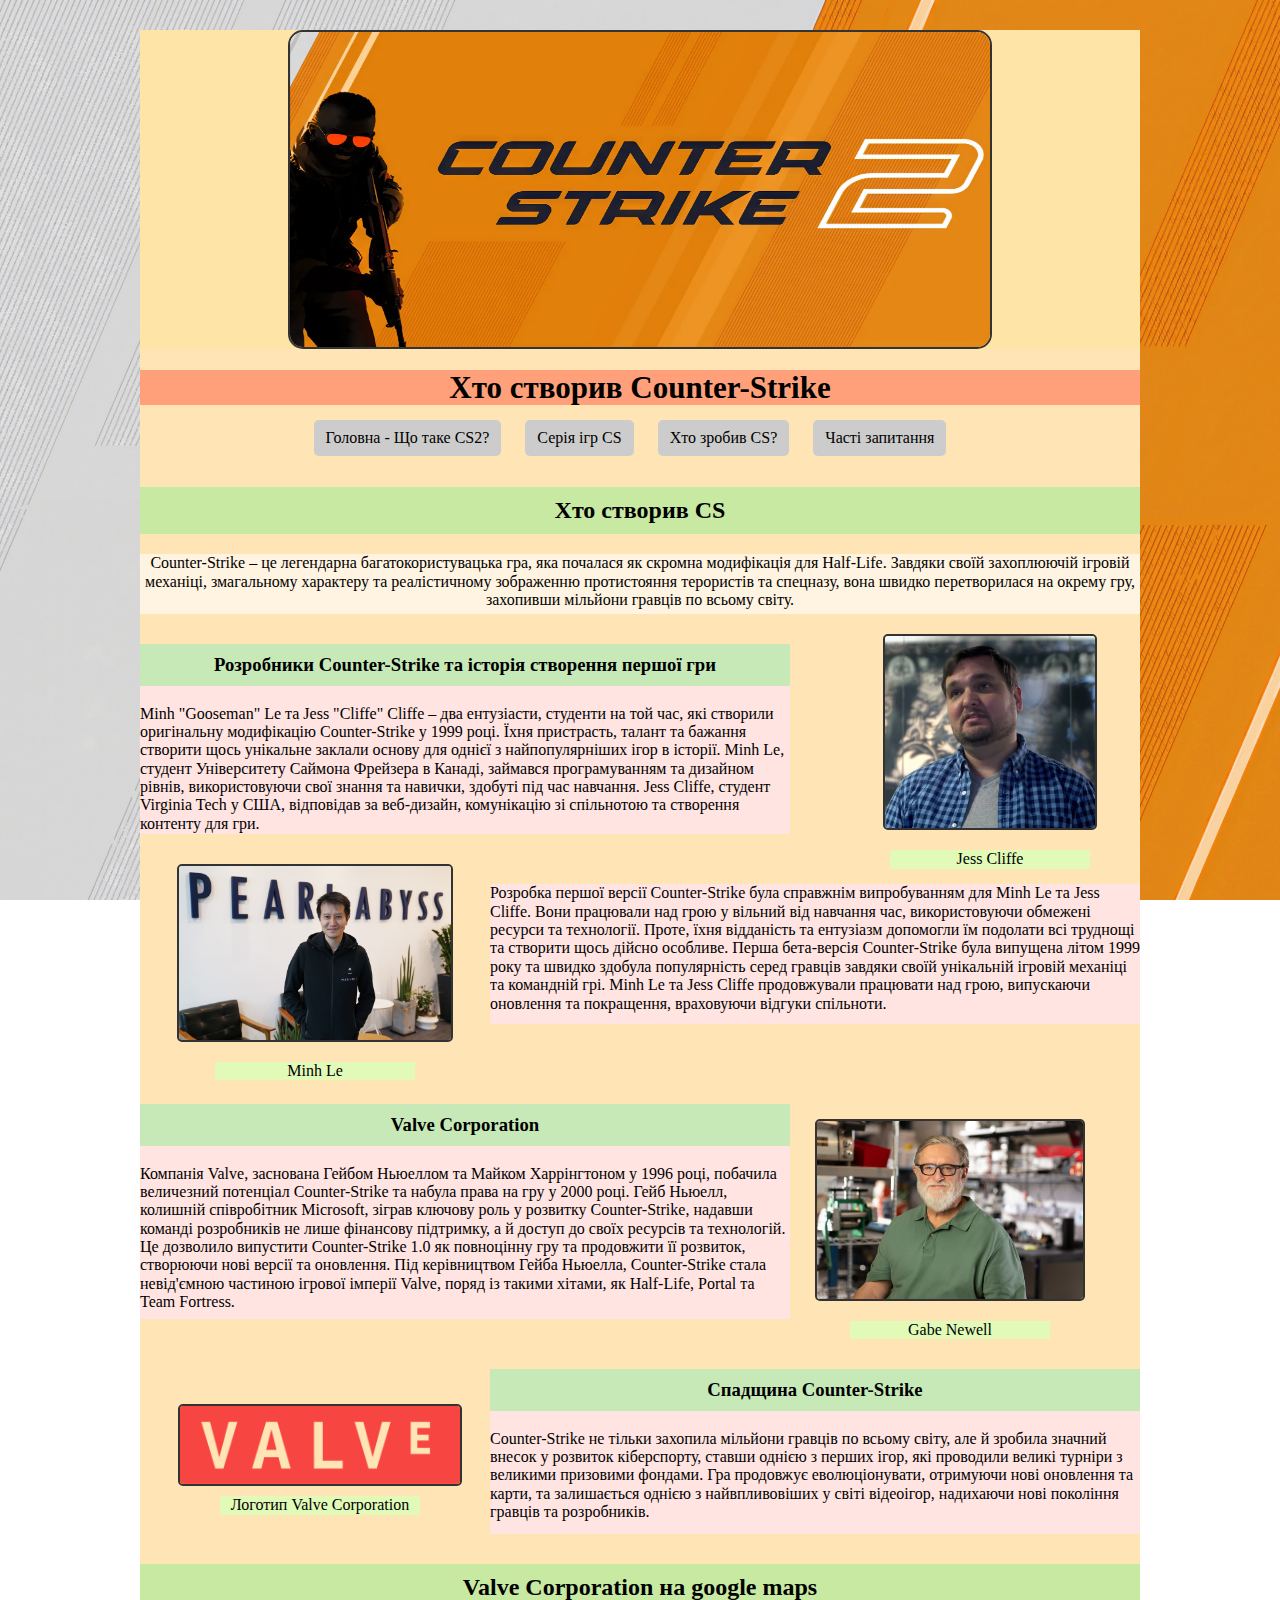
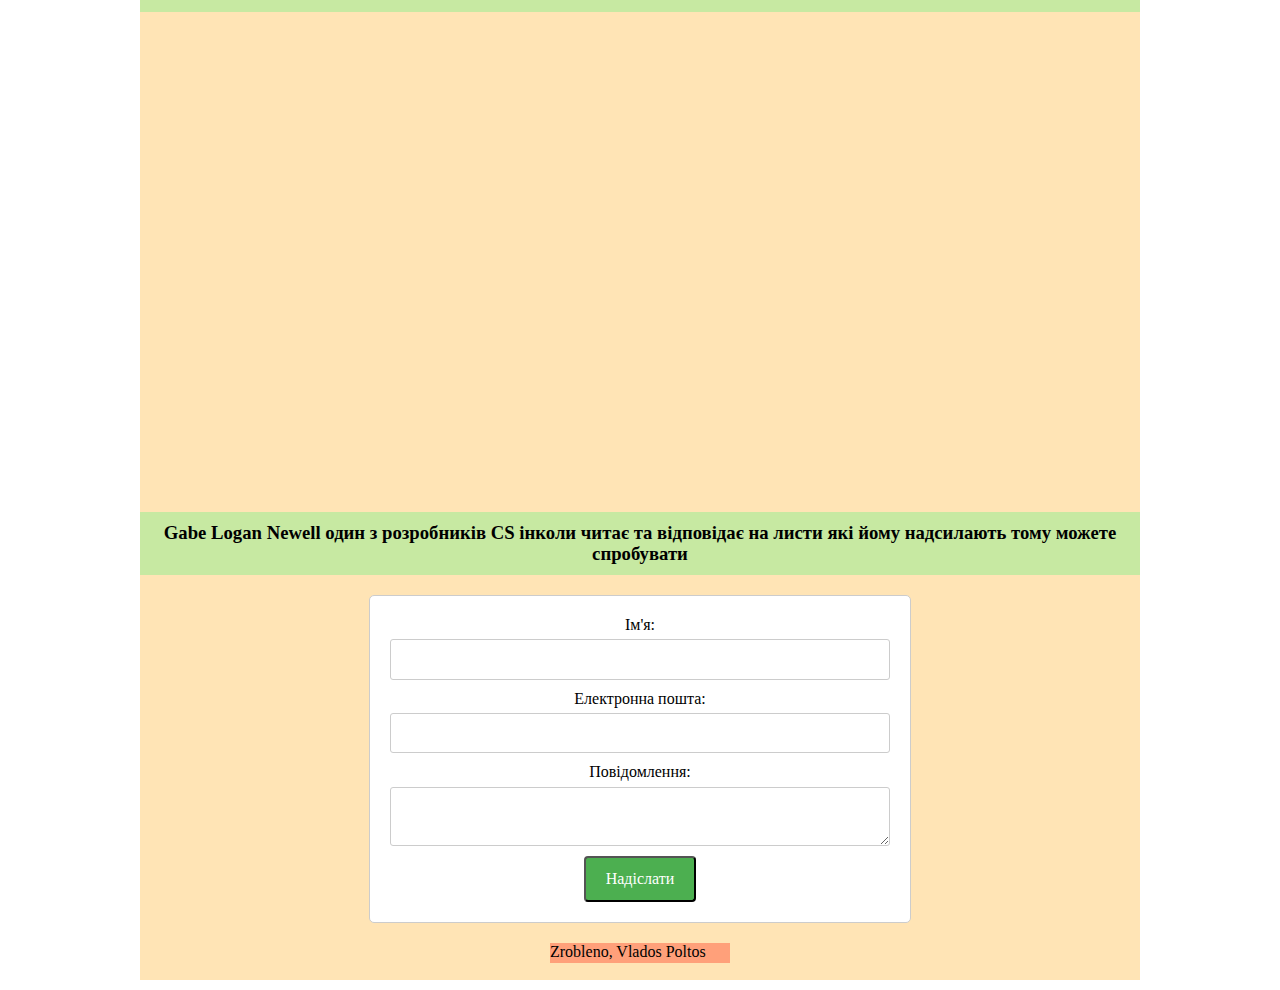
<file: god.html>
<head>
    <title>Хто створив Counter-Strike</title>
    <link href="normalize.css" rel="stylesheet" type="text/css" />
    <meta name="viewport" content="width=device-width, initial-scale=1.0">
    <link href="caskad.css" rel="stylesheet" type="text/css" />
    <style type="text/css"></style>
</head>
<body>
    <div style="width:1000px; height:2550px; background-color:#FFE4B5; margin:auto;">
        <div style="width:1000; background-color:#FFe4a7; margin:auto;">
            <img class="photo" src="CS.jpeg" width="99%" height="99%" alt="txt">
            </div>
            
            
             <div style="width:1000px; height:35px; background-color:#FFA07A; margin:auto;"> <header> <h1>Хто створив Counter-Strike</h1> </header> </div>
            
            <div style="width:655px; height:37px; background-color:rgba(255, 255, 255, 0); margin:auto; margin-top:15px; ">

            
            <nav>
                 <ul>
                    <li><a href="index.html">Головна - Що таке CS2?</a></li>
                    <li><a href="seria.html">Серія ігр CS</a></li>
                    <li><a href="god.html">Хто зробив CS?</a></li>
                    <li><a href="pitania.html">Часті запитання</a></li>
                  
                    
                </ul>
            </nav>
             </div> 
         <h2>Хто створив CS</h2>
             <div style="width:1000px; height:60px; background-color:#fff3e1; margin:auto; text-align: 0;">
                                <p>Counter-Strike – це легендарна багатокористувацька гра, яка почалася як скромна модифікація для Half-Life. Завдяки своїй захоплюючій ігровій механіці, змагальному характеру та реалістичному зображенню протистояння терористів та спецназу, вона швидко перетворилася на окрему гру, захопивши мільйони гравців по всьому світу.</p>
            
            </div>
            
            <div style="width:650px; height:190px; background-color:#FFE4E1; margin:left;">
                <h3 style="text-align: center;">Розробники Counter-Strike та історія створення першої гри</h3>
                <p style="text-align: left;">
                    Minh "Gooseman" Le та Jess "Cliffe" Cliffe – два ентузіасти, студенти на той час, які створили оригінальну модифікацію Counter-Strike у 1999 році. Їхня пристрасть, талант та бажання створити щось унікальне заклали основу для однієї з найпопулярніших ігор в історії. Minh Le, студент Університету Саймона Фрейзера в Канаді, займався програмуванням та дизайном рівнів, використовуючи свої знання та навички, здобуті під час навчання. Jess Cliffe, студент Virginia Tech у США, відповідав за веб-дизайн, комунікацію зі спільнотою та створення контенту для гри.
                </p>
            </div>
            
            <div style="width: 300px; margin-top: -220px; float:right;">
                <img src="Jesscliffe.webp" alt="webp" style="width: 100%; height: auto;">
                <p style="background-color: rgba(217, 255, 184, 0.793); width: 200px; margin: 10 auto;" class="caption" >Jess Cliffe</p>
            </div>
            
    <div style="width: 650px; height: 140px; background-color: #FFE4E1; margin-left: auto; margin-right: 0; margin-top: 50px;">
                <p style="text-align: left;">
                    Розробка першої версії Counter-Strike була справжнім випробуванням для Minh Le та Jess Cliffe. Вони працювали над грою у вільний від навчання час, використовуючи обмежені ресурси та технології. Проте, їхня відданість та ентузіазм допомогли їм подолати всі труднощі та створити щось дійсно особливе. Перша бета-версія Counter-Strike була випущена літом 1999 року та швидко здобула популярність серед гравців завдяки своїй унікальній ігровій механіці та командній грі. Minh Le та Jess Cliffe продовжували працювати над грою, випускаючи оновлення та покращення, враховуючи відгуки спільноти.
                </p>
            </div>
            <div style="width: 390px; margin-top: -180px; margin-left: -20px; float:left;">
                <img src="MinhLe.jpg" alt="jpg">
                <p style="background-color: rgba(217, 255, 184, 0.793); width: 200px; margin: 10 auto;" class="caption">Minh Le</p>
            </div>
           
            <div style="width:650px; height:215px; background-color:#FFE4E1; margin:left;margin-top: 80px">
                <h3 style="text-align: center;">Valve Corporation</h3>
                <p style="text-align: left;">
                    Компанія Valve, заснована Гейбом Ньюеллом та Майком Харрінгтоном у 1996 році, побачила величезний потенціал Counter-Strike та набула права на гру у 2000 році. Гейб Ньюелл, колишній співробітник Microsoft, зіграв ключову роль у розвитку Counter-Strike, надавши команді розробників не лише фінансову підтримку, а й доступ до своїх ресурсів та технологій. Це дозволило випустити Counter-Strike 1.0 як повноцінну гру та продовжити її розвиток, створюючи нові версії та оновлення. Під керівництвом Гейба Ньюелла, Counter-Strike стала невід'ємною частиною ігрової імперії Valve, поряд із такими хітами, як Half-Life, Portal та Team Fortress.
                </p>
            </div>
            <div style="width: 380px; margin-top: -220px; float:right;">
                <img src="GabeNewell.webp" alt="webp">
                <p style="background-color: rgba(217, 255, 184, 0.793); width: 200px; margin: 10 auto;" class="caption">Gabe Newell</p>
            </div>
            <div style="width: 650px; height: 165px; background-color: #FFE4E1; margin-left: auto; margin-right: 0; margin-top: 50px;">
                <h3 style="text-align: center;">Спадщина Counter-Strike</h3>
                <p style="text-align: left;">
                    Counter-Strike не тільки захопила мільйони гравців по всьому світу, але й зробила значний внесок у розвиток кіберспорту, ставши однією з перших ігор, які проводили великі турніри з великими призовими фондами. Гра продовжує еволюціонувати, отримуючи нові оновлення та карти, та залишається однією з найвпливовіших у світі відеоігор, надихаючи нові покоління гравців та розробників.
                </p>
            </div>
            <div style="width: 400px;  margin-top: -130px; margin-left: -20px; float:left;">
                <img src="Valvelogo.png" alt="png" style="display: block; margin: 0 auto;">
                <p style="background-color: rgba(217, 255, 184, 0.793); width: 200px; margin: 10 auto;" class="caption">Логотип Valve Corporation</p>
            </div>
            

            

             <p>  
                <h2>Valve Corporation на google maps</h2>
             <p>  
             <iframe src="https://www.google.com/maps/embed?pb=!1m18!1m12!1m3!1d2080.638299778896!2d-122.20164336913611!3d47.61428993327235!2m3!1f0!2f0!3f0!3m2!1i1024!2i768!4f13.1!3m3!1m2!1s0x54906c8634e897f1%3A0xf1431ef8927eb6e4!2sValve!5e0!3m2!1sru!2sua!4v1727070782611!5m2!1sru!2sua" width="600" height="450" style="border:0;" allowfullscreen="" loading="lazy" referrerpolicy="no-referrer-when-downgrade"></iframe>
<p>
    
    
    <h3>Gabe Logan Newell один з розробників CS інколи читає та відповідає на листи які йому надсилають тому можете спробувати </h3>
    <form method="post"> 
        <div>
            <label for="name">Ім'я:</label>
            <input type="text" id="name" name="name" required>
        </div>
    
        <div>
            <label for="email">Електронна пошта:</label>
            <input type="email" id="email" name="email" required>
        </div>
    
        <div>
            <label for="message">Повідомлення:</label>
            <textarea id="message" name="message" required></textarea>
        </div>
    
        <button type="submit">Надіслати</button>
    </form>
    <div style="width:180px; height:20px; background-color:#FFA07A; margin:auto; text-align: left;"> <footer>  Zrobleno, Vlados Poltos  </footer> </div>
</div>
</body>
</head>
</file>
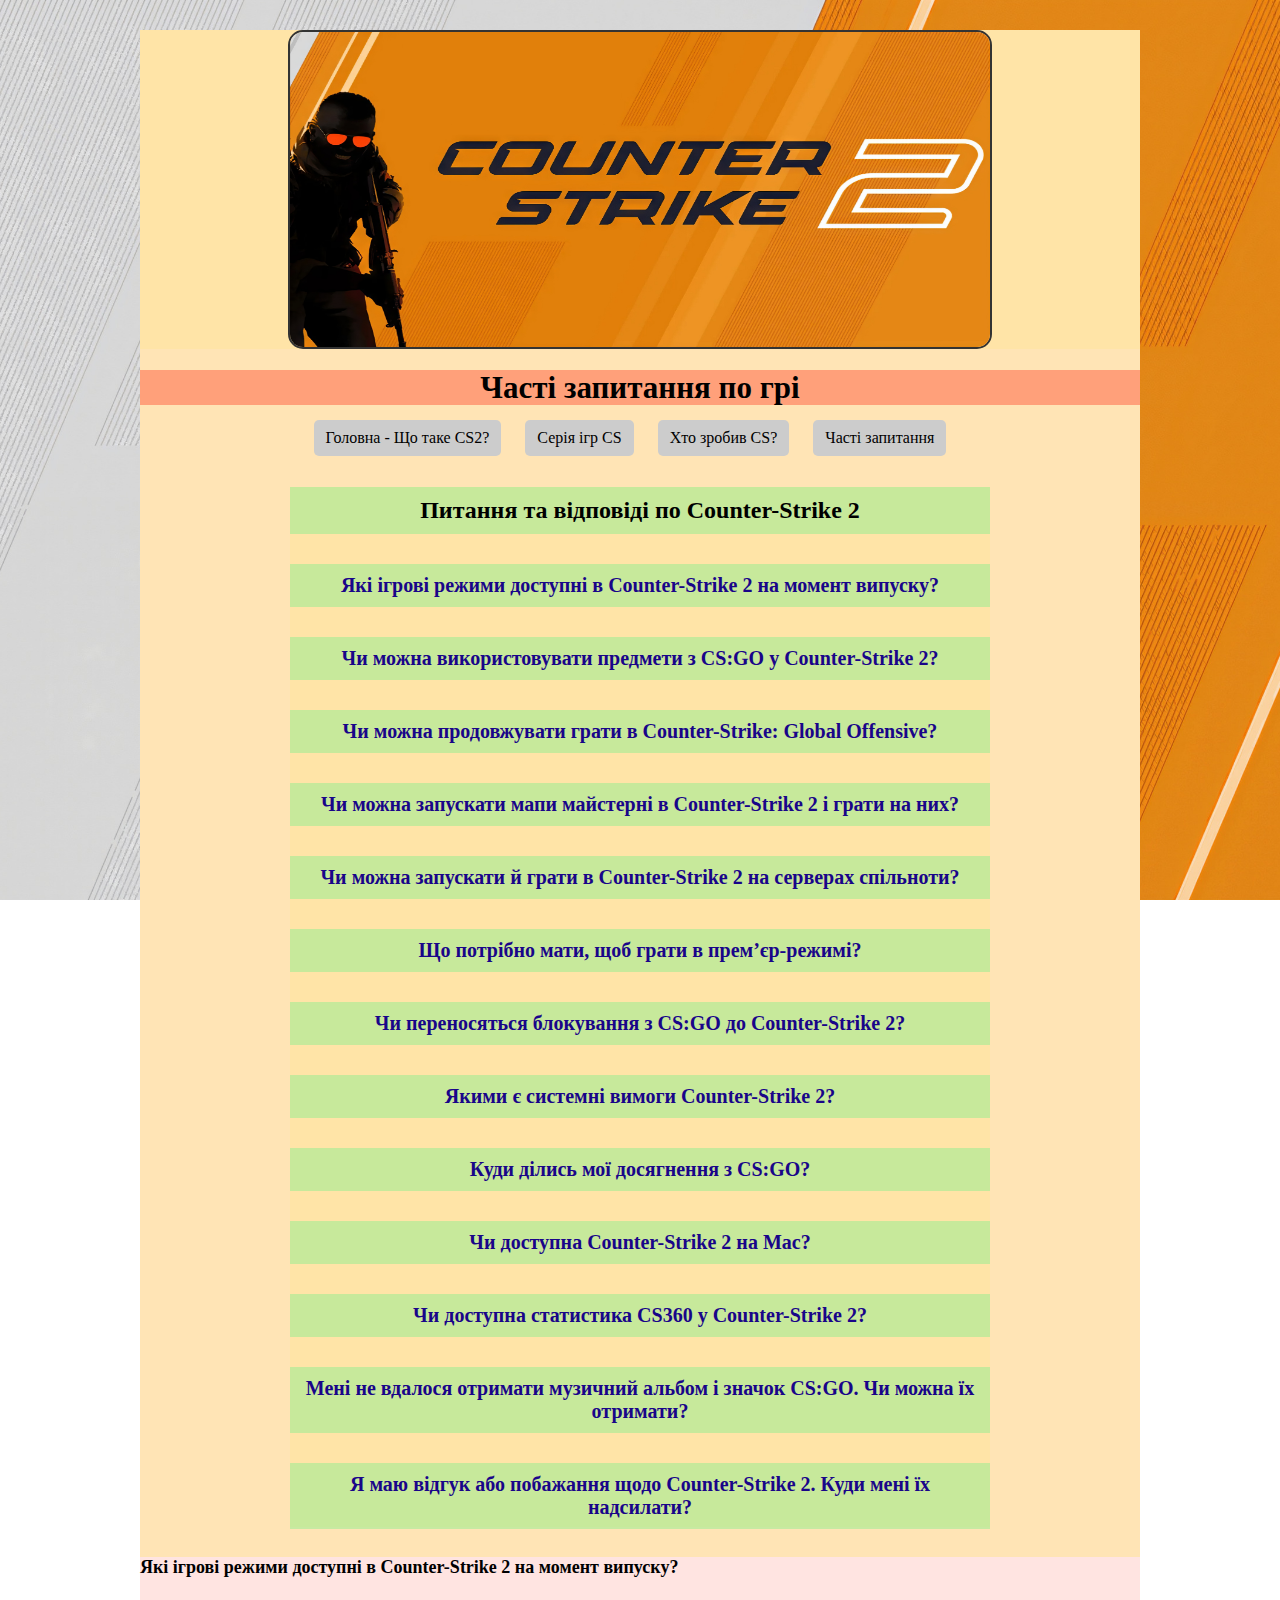
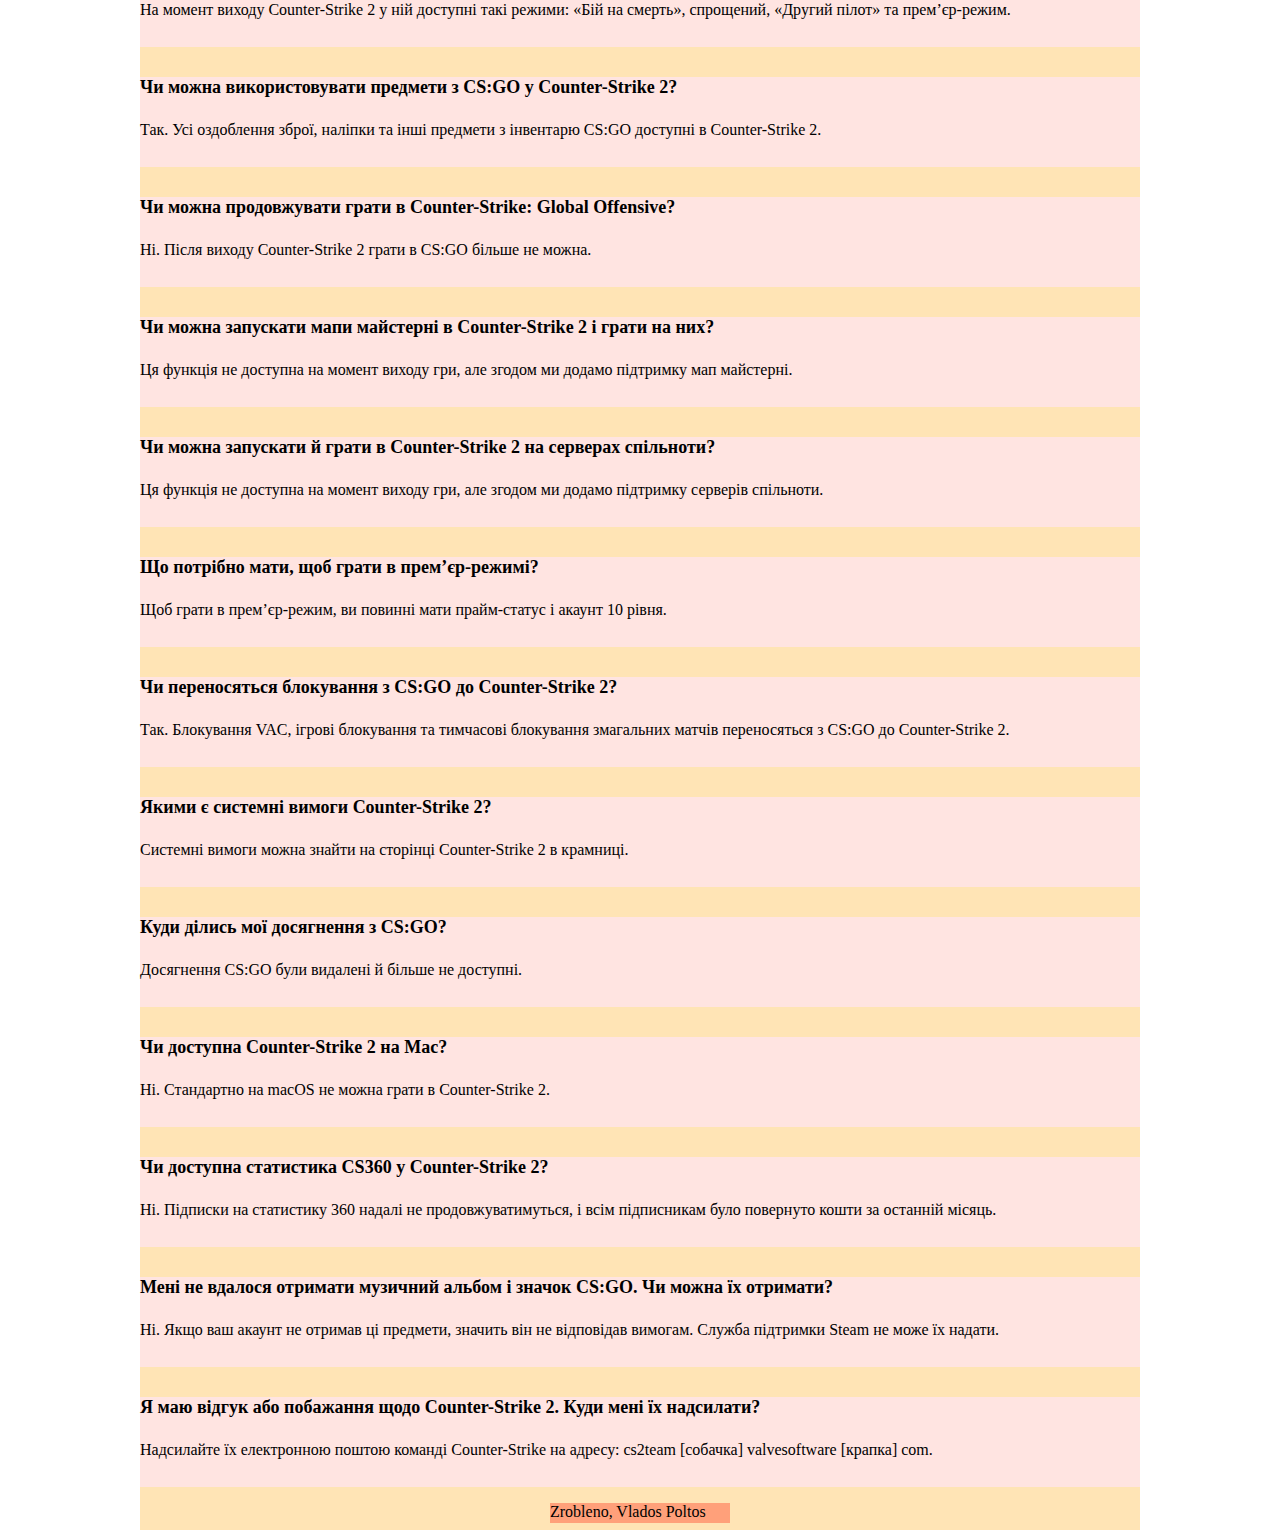
<file: pitania.html>
<head></head>
    <title>Часті запитання</title>
    <link href="normalize.css" rel="stylesheet" type="text/css" />
    <meta name="viewport" content="width=device-width, initial-scale=1.0">
    <link href="caskad.css" rel="stylesheet" type="text/css" />
    <style type="text/css"></style>
</head>
<body>
    <div style="width:1000px; height:3100px; background-color:#FFE4B5; margin:auto;">
        <div style="width:1000; height600; background-color:#FFe4a7; margin:auto;">
            <img class="photo" src="CS.jpeg" width="99%" height="99%" alt="txt">
            </div>
            
            
             <div style="width:1000px; height:35px; background-color:#FFA07A; margin:auto;"> <header> <h1>Часті запитання по грі</h1> </header> </div>
            
             <div style="width:655px; height:37px; background-color:rgba(255, 255, 255, 0); margin:auto; margin-top:15px; ">

            
                <nav>
                     <ul>
                        <li><a href="index.html">Головна - Що таке CS2?</a></li>
                        <li><a href="seria.html">Серія ігр CS</a></li>
                        <li><a href="god.html">Хто зробив CS?</a></li>
                        <li><a href="pitania.html">Часті запитання</a></li>
                    
                    
                </ul>
            </nav>
             </div>   
             <div style="width:700px; height:1040px; background-color:#FFe4a7; margin:auto; text-align: left;"> 
                <h2>Питання та відповіді по Counter-Strike 2</h2>

                <div class="voprosi">
                    <ul>
                        <li style=" background-color: rgba(144, 238, 144, 0.5); padding: 10px; margin-top: 30px; text-align: center;"><a href="#answer1">Які ігрові режими доступні в Counter-Strike 2 на момент випуску?</a></li>
                        <li style=" background-color: rgba(144, 238, 144, 0.5); padding: 10px; margin-top: 30px; text-align: center;"><a href="#answer2">Чи можна використовувати предмети з CS:GO у Counter-Strike 2?</a></li>
                        <li style=" background-color: rgba(144, 238, 144, 0.5); padding: 10px; margin-top: 30px; text-align: center;"><a href="#answer3">Чи можна продовжувати грати в Counter-Strike: Global Offensive?</a></li>
                        <li style=" background-color: rgba(144, 238, 144, 0.5); padding: 10px; margin-top: 30px; text-align: center;"><a href="#answer4">Чи можна запускати мапи майстерні в Counter-Strike 2 і грати на них?</a></li>
                        <li style=" background-color: rgba(144, 238, 144, 0.5); padding: 10px; margin-top: 30px; text-align: center;"><a href="#answer5">Чи можна запускати й грати в Counter-Strike 2 на серверах спільноти?</a></li>
                        <li style=" background-color: rgba(144, 238, 144, 0.5); padding: 10px; margin-top: 30px; text-align: center;"><a href="#answer6">Що потрібно мати, щоб грати в прем’єр-режимі?</a></li>
                        <li style=" background-color: rgba(144, 238, 144, 0.5); padding: 10px; margin-top: 30px; text-align: center;"><a href="#answer7">Чи переносяться блокування з CS:GO до Counter-Strike 2?</a></li>
                        <li style=" background-color: rgba(144, 238, 144, 0.5); padding: 10px; margin-top: 30px; text-align: center;"><a href="#answer8">Якими є системні вимоги Counter-Strike 2?</a></li>
                        <li style=" background-color: rgba(144, 238, 144, 0.5); padding: 10px; margin-top: 30px; text-align: center;"><a href="#answer9">Куди ділись мої досягнення з CS:GO?</a></li>
                        <li style=" background-color: rgba(144, 238, 144, 0.5); padding: 10px; margin-top: 30px; text-align: center;"><a href="#answer10">Чи доступна Counter-Strike 2 на Mac?</a></li>
                        <li style=" background-color: rgba(144, 238, 144, 0.5); padding: 10px; margin-top: 30px; text-align: center;"><a href="#answer11">Чи доступна статистика CS360 у Counter-Strike 2?</a></li>
                        <li style=" background-color: rgba(144, 238, 144, 0.5); padding: 10px; margin-top: 30px; text-align: center;"><a href="#answer12">Мені не вдалося отримати музичний альбом і значок CS:GO. Чи можна їх отримати?</a></li>
                        <li style=" background-color: rgba(144, 238, 144, 0.5); padding: 10px; margin-top: 30px; text-align: center;"><a href="#answer13">Я маю відгук або побажання щодо Counter-Strike 2. Куди мені їх надсилати?</a></li>
                    </ul>
                </div>
                </div>
                
                <div class="answers">
                    <div style="width:1000px; height:90px; background-color:#FFE4E1; margin:auto;  text-align: left;">
                    <h4 id="answer1">Які ігрові режими доступні в Counter-Strike 2 на момент випуску?</h4>
                    <p>На момент виходу Counter-Strike 2 у ній доступні такі режими: «Бій на смерть», спрощений, «Другий пілот» та прем’єр-режим.</p>
                </div>
                    <div style="width:1000px; height:90px; background-color:#FFE4E1; margin:auto;  text-align: left;">
                    <h4 id="answer2">Чи можна використовувати предмети з CS:GO у Counter-Strike 2?</h4>
                    <p>Так. Усі оздоблення зброї, наліпки та інші предмети з інвентарю CS:GO доступні в Counter-Strike 2.</p>
                </div>
                <div style="width:1000px; height:90px; background-color:#FFE4E1; margin:auto;  text-align: left;">
                    <h4 id="answer3">Чи можна продовжувати грати в Counter-Strike: Global Offensive?</h4>
                    <p>Ні. Після виходу Counter-Strike 2 грати в CS:GO більше не можна.</p>
                </div>
                <div style="width:1000px; height:90px; background-color:#FFE4E1; margin:auto;  text-align: left;">
                    <h4 id="answer4">Чи можна запускати мапи майстерні в Counter-Strike 2 і грати на них?</h4>
                    <p>Ця функція не доступна на момент виходу гри, але згодом ми додамо підтримку мап майстерні.</p>
                </div>
                <div style="width:1000px; height:90px; background-color:#FFE4E1; margin:auto;  text-align: left;">
                    <h4 id="answer5">Чи можна запускати й грати в Counter-Strike 2 на серверах спільноти?</h4>
                    <p>Ця функція не доступна на момент виходу гри, але згодом ми додамо підтримку серверів спільноти.</p>
                </div>
                <div style="width:1000px; height:90px; background-color:#FFE4E1; margin:auto;  text-align: left;">
                    <h4 id="answer6">Що потрібно мати, щоб грати в прем’єр-режимі?</h4>
                    <p>Щоб грати в прем’єр-режим, ви повинні мати прайм-статус і акаунт 10 рівня.</p>
                </div>
                <div style="width:1000px; height:90px; background-color:#FFE4E1; margin:auto;  text-align: left;">
                    <h4 id="answer7">Чи переносяться блокування з CS:GO до Counter-Strike 2?</h4>
                    <p>Так. Блокування VAC, ігрові блокування та тимчасові блокування змагальних матчів переносяться з CS:GO до Counter-Strike 2.</p>
                </div>
                <div style="width:1000px; height:90px; background-color:#FFE4E1; margin:auto;  text-align: left;">
                    <h4 id="answer8">Якими є системні вимоги Counter-Strike 2?</h4>
                    <p>Системні вимоги можна знайти на сторінці Counter-Strike 2 в крамниці.</p>
                </div>
                <div style="width:1000px; height:90px; background-color:#FFE4E1; margin:auto;  text-align: left;">
                    <h4 id="answer9">Куди ділись мої досягнення з CS:GO?</h4>
                    <p>Досягнення CS:GO були видалені й більше не доступні.</p>
                </div>
                <div style="width:1000px; height:90px; background-color:#FFE4E1; margin:auto;  text-align: left;">
                    <h4 id="answer10">Чи доступна Counter-Strike 2 на Mac?</h4>
                    <p>Ні. Стандартно на macOS не можна грати в Counter-Strike 2.</p>
                </div>
                <div style="width:1000px; height:90px; background-color:#FFE4E1; margin:auto;  text-align: left;">
                    <h4 id="answer11">Чи доступна статистика CS360 у Counter-Strike 2?</h4>
                    <p>Ні. Підписки на статистику 360 надалі не продовжуватимуться, і всім підписникам було повернуто кошти за останній місяць.</p>
                </div> 
                <div style="width:1000px; height:90px; background-color:#FFE4E1; margin:auto;  text-align: left;">
                    <h4 id="answer12">Мені не вдалося отримати музичний альбом і значок CS:GO. Чи можна їх отримати?</h4>
                    <p>Ні. Якщо ваш акаунт не отримав ці предмети, значить він не відповідав вимогам. Служба підтримки Steam не може їх надати.</p>
                </div>
                <div style="width:1000px; height:90px; background-color:#FFE4E1; margin:auto;  text-align: left;">
                    <h4 id="answer13">Я маю відгук або побажання щодо Counter-Strike 2. Куди мені їх надсилати?</h4>
                    <p>Надсилайте їх електронною поштою команді Counter-Strike на адресу: cs2team [собачка] valvesoftware [крапка] com.</p>
                </div>
                </div>
                <p>
                <div style="width:180px; height:20px; background-color:#FFA07A; margin:auto; text-align: left;"> <footer>  Zrobleno, Vlados Poltos  </footer> </div>
                <button id="scrollToTopBtn" class="scrollToTopBtn">&#8679</button>

                <script src="script.js"></script>
                
            </div>

    </div>
</body>
</file>
<file: caskad.css>
#clock {
    position: absolute;
    top: 550px;
    left: 700px;
    font-size: 24px;
    font-family: Arial, sans-serif;
    color: #333;
}

body {
    text-align: center;
    background-image: url('fon3.jpg');
    background-size: cover; 
    background-attachment: fixed; 
    background-position: center; 
    background-repeat: no-repeat; 
    margin: 0;
    padding: 10px;
    }

img {
    display: block;
    margin: 20px auto;
    max-width: 70%;
    height: auto;
    border: 2px solid #333;
    border-radius: 5px;
}

.photo {
    width: 1050px;
    height: 315px;
    margin: 20px auto;
    border: 2px solid #333;
    border-radius: 15px;
}


 h3 {
    background-color: rgba(144, 238, 144, 0.5);
    padding: 10px;
    margin-top: 30px;
}

h2 {
    background-color: rgba(144, 238, 144, 0.5);
    padding: 10px;
    margin-top: 30px;
    text-align: center;
}


.videot h3 {
    text-align: center;
    font-size: 24px;
    margin-bottom: 10px;
    color: #333;
}

   
.videot {
    display: block;
    margin: 20px auto;
    max-width: 50%;
}

.videot video {
    display: block;
    width: 100%;
    height: auto;
    border: 1px solid #333;
    border-radius: 5px;
}

.video-container {
    width: 720px;
    height: 530px;
    margin: auto;
    position: relative;
}

.video-container video {
    position: absolute;
    top: 0;
    left: 0;
    width: 100%;
    height: 100%;
}


nav {
    text-align: center; 
}

nav ul {
    list-style-type: none;
    margin: 0;
    padding: 0;
    overflow: hidden;
}

nav ul li {
    display: inline; 
    margin-right: 20px;
}

nav ul li a {
    display: inline-block;
    padding: 9px 12px;
    text-decoration: none;
    color: #000;
    background-color: #ccc;
    border-radius: 5px;
    transition: background-color 0.7s, color 0.7s ease;
}

nav ul li a:hover {
    background-color: #aaa;
    color: #fff; 
}

.highlight {
    background-color: yellow; 
    transition: background-color 1s ease-in-out; 
}
.answers h4 {
    margin-top: 30px;
    font-size: 18px; 
    font-weight: bold; 
}
.voprosi {
    margin-bottom: 30px;
}

.voprosi ul {
    list-style-type: none;
    padding: 0;
}

.voprosi li {
    margin-bottom: 10px;
}

.voprosi a {
    text-decoration: none;
    color:  #190589;
    font-weight: bold;
    font-size: 20px; 
}

.voprosi a:hover {
    color: #004a99;
}



.answers p {
    font-size: 16px;
    margin-top: 10px; 
}


@media (min-width: 1900px) and (max-width: 2000px){h1{font-size:24px  !important}}
@media (min-width: 1800px) and (max-width: 1899.98px){h1{font-size:25px  !important}}
@media (min-width: 1700px) and (max-width: 1799.98px){h1{font-size:26px  !important}}
@media (min-width: 1600px) and (max-width: 1699.98px){h1{font-size:27px  !important}}
@media (min-width: 1500px) and (max-width: 1599.98px){h1{font-size:28px  !important}}
@media (min-width: 1400px) and (max-width: 1499.98px){h1{font-size:29px  !important}}
@media (min-width: 1300px) and (max-width: 1399.98px){h1{font-size:30px  !important}}
@media (min-width: 1200px) and (max-width: 1299.98px){h1{font-size:31px  !important}}
@media (min-width: 1100px) and (max-width: 1199.98px){h1{font-size:33px  !important}}
@media (min-width: 1000px) and (max-width: 1099.98px){h1{font-size:34px  !important}}
@media (min-width: 900px) and (max-width: 999.98px){h1{font-size:35px  !important}}
@media (min-width: 800px) and (max-width: 899.98px){h1{font-size:36px  !important}}
@media (min-width: 700px) and (max-width: 799.98px){h1{font-size:37px  !important}}
@media (min-width: 600px) and (max-width: 699.98px){h1{font-size:38px  !important}}
@media (min-width: 500px) and (max-width: 599.98px){h1{font-size:39px  !important}}
@media (min-width: 400px) and (max-width: 499.98px){h1{font-size:40px  !important}} 
@media (min-width: 300px) and (max-width: 399.98px){h1{font-size:41px  !important}} 
@media (min-width: 200px) and (max-width: 299.98px){h1{font-size:42px  !important}} 


form {
    max-width: 500px; 
    margin: 20px auto; 
    padding: 20px;
    border: 1px solid #ccc;
    border-radius: 5px;
    background-color: white; 
}

label {
    display: block;
    margin-bottom: 5px;
}

input, textarea {
    width: 100%;
    padding: 10px;
    margin-bottom: 10px;
    border: 1px solid #ccc;
    border-radius: 3px;
}

button[type="submit"] {
    background-color: #4CAF50; 
    color: white;
    padding: 12px 20px;
    border-radius: 4px;
}

button[type="submit"]:hover {
    background-color: #45a049; 
}
.ad-container {
    background-color: #f3f3f3;
    border: 1px solid #333;
    padding: 20px;
    border-radius: 10px;
    text-align: center;
    max-width: 600px;
    margin: 20px auto;
    font-family: Arial, sans-serif;
}



.ad-container a {
    display: inline-block;
    padding: 10px 20px;
    background-color: #2980b9;
    color: #fff;
    text-decoration: none;
    border-radius: 5px;
    font-weight: bold;
}

.ad-container a:hover {
    background-color: #3498db;
}

.scrollToTopBtn {
    position: fixed;
    bottom: 20px;
    right: 20px;
    width: 80px;
    height: 80px;
    background-color:#37fff5ab;
    color: white;
    border: none;
    border-radius: 50%;
    text-align: center;
    font-size: 24px;
    cursor: pointer;
    box-shadow: 0px 4px 6px rgba(0, 0, 0, 0.3);
    display: none; 
    justify-content: center;
    align-items: center;
    transition: opacity 0.3s ease;
}

.scrollToTopBtn:hover {
    background-color: #005f73;
}

.scrollToTopBtn.show {
    display: flex; 
}
</file>
